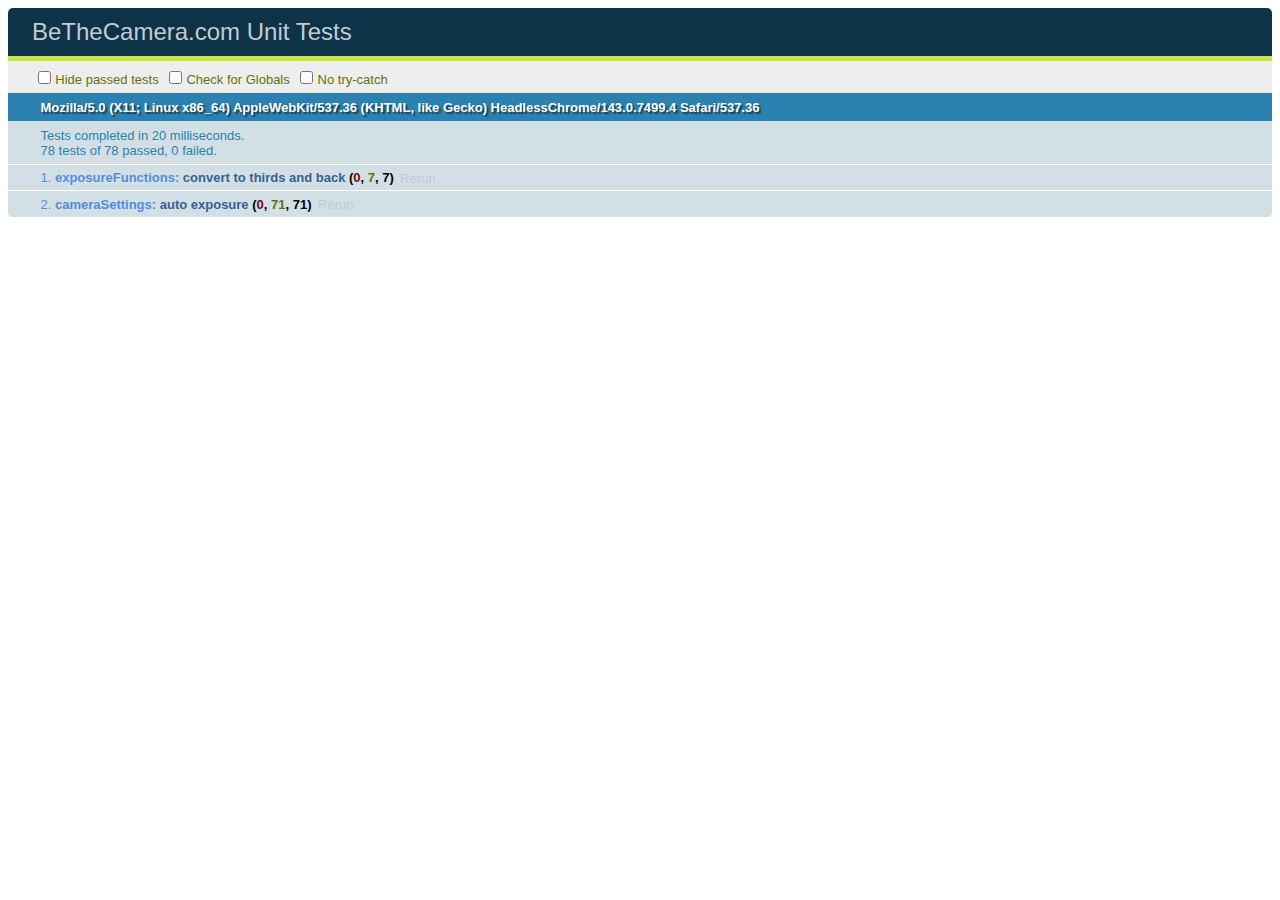
<file: unitTests.html>
<!DOCTYPE HTML>
<meta http-equiv="X-UA-Compatible" content="chrome=1">
<html>
<head>
	<title>Be The Camera</title>
	
	<link rel="stylesheet" type="text/css" href="./external/jquery-ui/css/ui-darkness/jquery-ui-1.9.0.custom.min.css" />
	<link rel="stylesheet" type="text/css" href="./external/qunit/qunit-1.9.0.css" />

	<script src="./external/require-jquery.js"></script>
	<script src="./external/jquery-ui/js/jquery-ui-1.9.0.custom.min.js"></script>
	<script src="./external/qunit/qunit-1.9.0.js"></script>

	<script>
		require.config({
			baseUrl: "..",
			urlArgs: "bust=$GIT_COMMIT"
		});
		require(['src/unitTests'], function () {});
	</script>
</head>
<body>
	<h1 id="qunit-header">BeTheCamera.com Unit Tests</h1>
	<h2 id="qunit-banner"></h2>
	<div id="qunit-testrunner-toolbar"></div>
	<h2 id="qunit-userAgent"></h2>
	<ol id="qunit-tests"></ol>
	<div id="qunit-fixture">test markup, will be hidden</div>
</body>
</html>
</file>
<file: external/qunit/qunit-1.9.0.css>
/**
 * QUnit v1.9.0 - A JavaScript Unit Testing Framework
 *
 * http://docs.jquery.com/QUnit
 *
 * Copyright (c) 2012 John Resig, Jörn Zaefferer
 * Dual licensed under the MIT (MIT-LICENSE.txt)
 * or GPL (GPL-LICENSE.txt) licenses.
 */

/** Font Family and Sizes */

#qunit-tests, #qunit-header, #qunit-banner, #qunit-testrunner-toolbar, #qunit-userAgent, #qunit-testresult {
	font-family: "Helvetica Neue Light", "HelveticaNeue-Light", "Helvetica Neue", Calibri, Helvetica, Arial, sans-serif;
}

#qunit-testrunner-toolbar, #qunit-userAgent, #qunit-testresult, #qunit-tests li { font-size: small; }
#qunit-tests { font-size: smaller; }


/** Resets */

#qunit-tests, #qunit-tests ol, #qunit-header, #qunit-banner, #qunit-userAgent, #qunit-testresult {
	margin: 0;
	padding: 0;
}


/** Header */

#qunit-header {
	padding: 0.5em 0 0.5em 1em;

	color: #8699a4;
	background-color: #0d3349;

	font-size: 1.5em;
	line-height: 1em;
	font-weight: normal;

	border-radius: 5px 5px 0 0;
	-moz-border-radius: 5px 5px 0 0;
	-webkit-border-top-right-radius: 5px;
	-webkit-border-top-left-radius: 5px;
}

#qunit-header a {
	text-decoration: none;
	color: #c2ccd1;
}

#qunit-header a:hover,
#qunit-header a:focus {
	color: #fff;
}

#qunit-testrunner-toolbar label {
	display: inline-block;
	padding: 0 .5em 0 .1em;
}

#qunit-banner {
	height: 5px;
}

#qunit-testrunner-toolbar {
	padding: 0.5em 0 0.5em 2em;
	color: #5E740B;
	background-color: #eee;
}

#qunit-userAgent {
	padding: 0.5em 0 0.5em 2.5em;
	background-color: #2b81af;
	color: #fff;
	text-shadow: rgba(0, 0, 0, 0.5) 2px 2px 1px;
}


/** Tests: Pass/Fail */

#qunit-tests {
	list-style-position: inside;
}

#qunit-tests li {
	padding: 0.4em 0.5em 0.4em 2.5em;
	border-bottom: 1px solid #fff;
	list-style-position: inside;
}

#qunit-tests.hidepass li.pass, #qunit-tests.hidepass li.running  {
	display: none;
}

#qunit-tests li strong {
	cursor: pointer;
}

#qunit-tests li a {
	padding: 0.5em;
	color: #c2ccd1;
	text-decoration: none;
}
#qunit-tests li a:hover,
#qunit-tests li a:focus {
	color: #000;
}

#qunit-tests ol {
	margin-top: 0.5em;
	padding: 0.5em;

	background-color: #fff;

	border-radius: 5px;
	-moz-border-radius: 5px;
	-webkit-border-radius: 5px;
}

#qunit-tests table {
	border-collapse: collapse;
	margin-top: .2em;
}

#qunit-tests th {
	text-align: right;
	vertical-align: top;
	padding: 0 .5em 0 0;
}

#qunit-tests td {
	vertical-align: top;
}

#qunit-tests pre {
	margin: 0;
	white-space: pre-wrap;
	word-wrap: break-word;
}

#qunit-tests del {
	background-color: #e0f2be;
	color: #374e0c;
	text-decoration: none;
}

#qunit-tests ins {
	background-color: #ffcaca;
	color: #500;
	text-decoration: none;
}

/*** Test Counts */

#qunit-tests b.counts                       { color: black; }
#qunit-tests b.passed                       { color: #5E740B; }
#qunit-tests b.failed                       { color: #710909; }

#qunit-tests li li {
	padding: 5px;
	background-color: #fff;
	border-bottom: none;
	list-style-position: inside;
}

/*** Passing Styles */

#qunit-tests li li.pass {
	color: #3c510c;
	background-color: #fff;
	border-left: 10px solid #C6E746;
}

#qunit-tests .pass                          { color: #528CE0; background-color: #D2E0E6; }
#qunit-tests .pass .test-name               { color: #366097; }

#qunit-tests .pass .test-actual,
#qunit-tests .pass .test-expected           { color: #999999; }

#qunit-banner.qunit-pass                    { background-color: #C6E746; }

/*** Failing Styles */

#qunit-tests li li.fail {
	color: #710909;
	background-color: #fff;
	border-left: 10px solid #EE5757;
	white-space: pre;
}

#qunit-tests > li:last-child {
	border-radius: 0 0 5px 5px;
	-moz-border-radius: 0 0 5px 5px;
	-webkit-border-bottom-right-radius: 5px;
	-webkit-border-bottom-left-radius: 5px;
}

#qunit-tests .fail                          { color: #000000; background-color: #EE5757; }
#qunit-tests .fail .test-name,
#qunit-tests .fail .module-name             { color: #000000; }

#qunit-tests .fail .test-actual             { color: #EE5757; }
#qunit-tests .fail .test-expected           { color: green;   }

#qunit-banner.qunit-fail                    { background-color: #EE5757; }


/** Result */

#qunit-testresult {
	padding: 0.5em 0.5em 0.5em 2.5em;

	color: #2b81af;
	background-color: #D2E0E6;

	border-bottom: 1px solid white;
}
#qunit-testresult .module-name {
	font-weight: bold;
}

/** Fixture */

#qunit-fixture {
	position: absolute;
	top: -10000px;
	left: -10000px;
	width: 1000px;
	height: 1000px;
}
</file>
